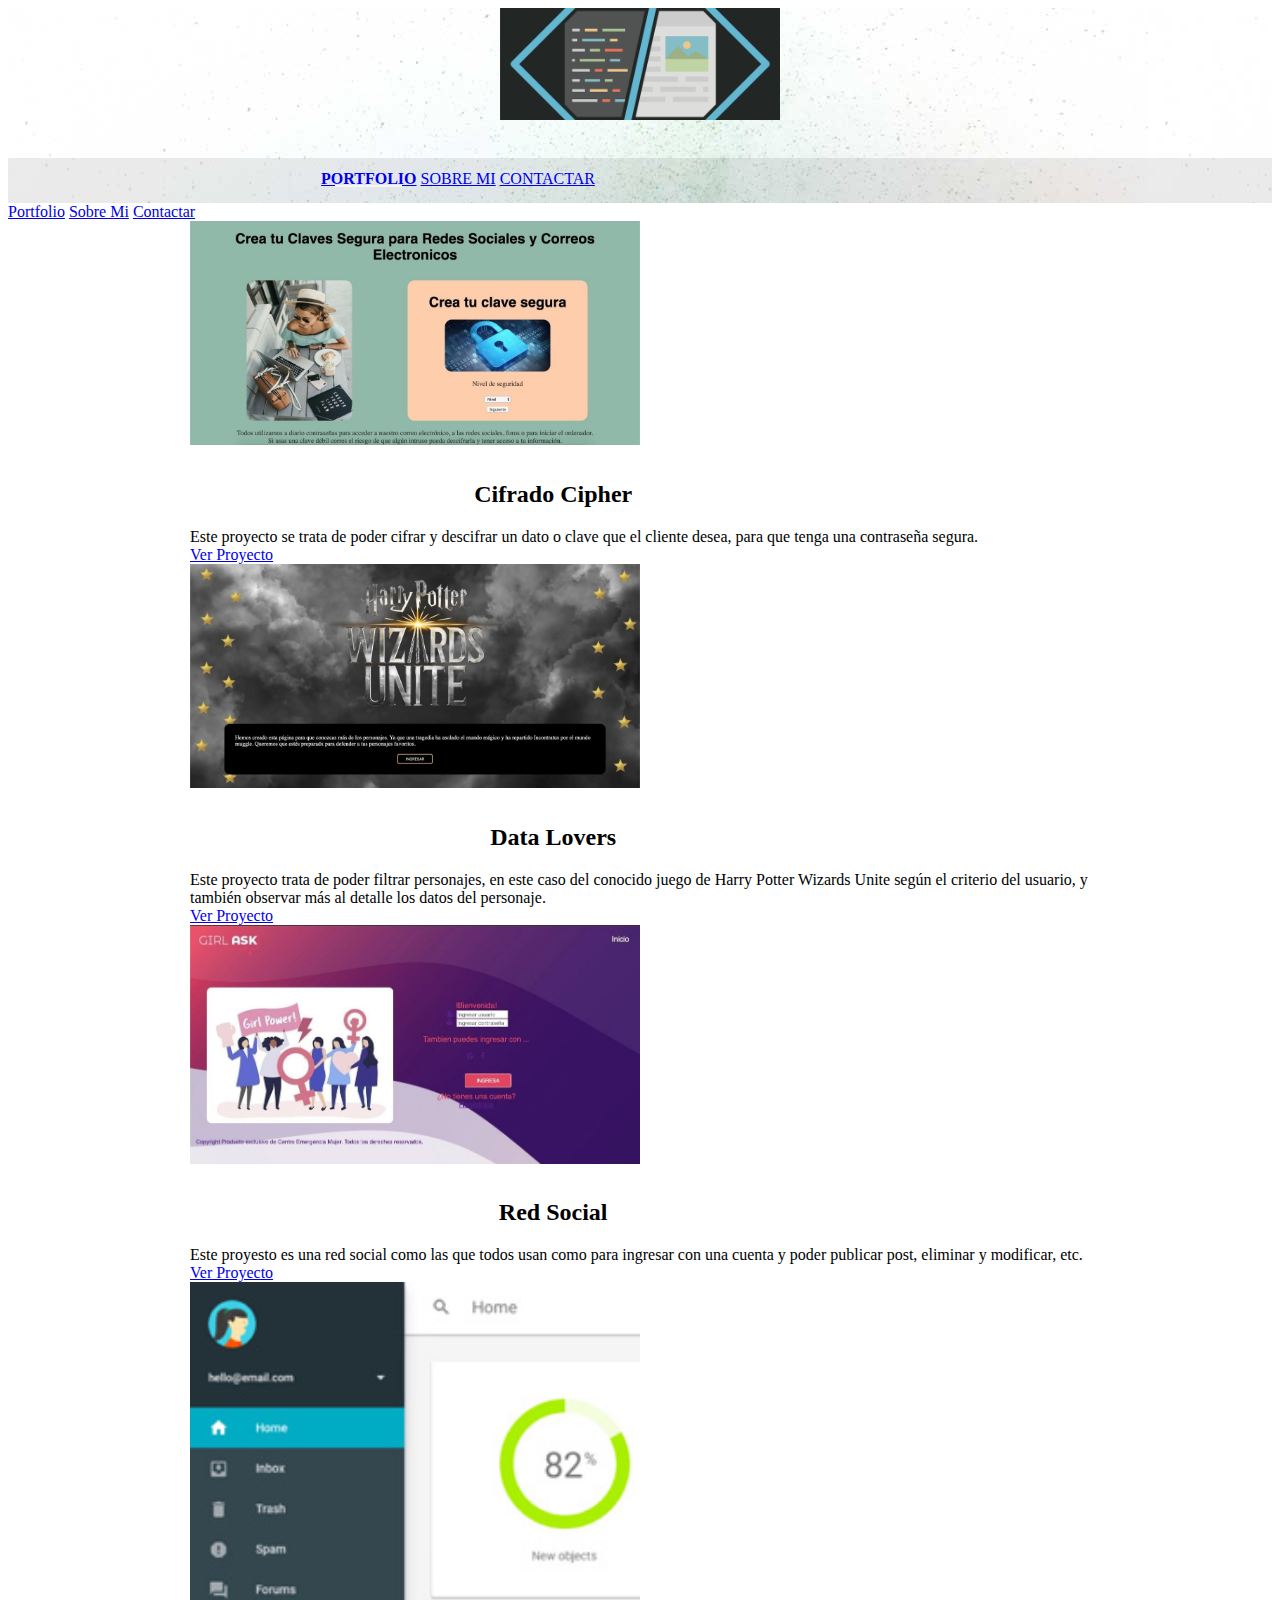
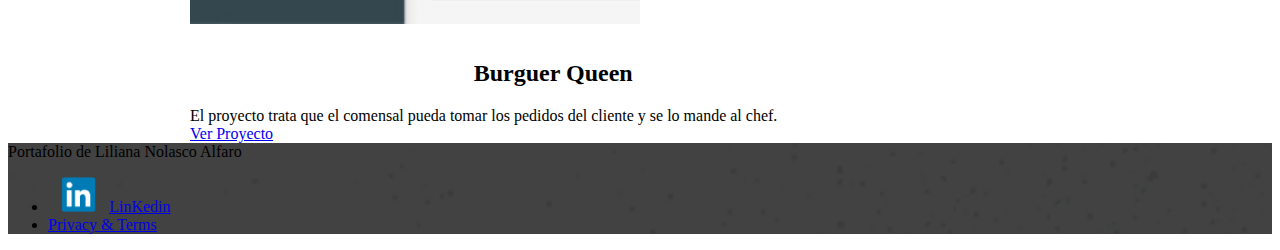
<file: index.html>
<!doctype html>
<!--
  Material Design Lite
  Copyright 2015 Google Inc. All rights reserved.

  Licensed under the Apache License, Version 2.0 (the "License");
  you may not use this file except in compliance with the License.
  You may obtain a copy of the License at

      https://www.apache.org/licenses/LICENSE-2.0

  Unless required by applicable law or agreed to in writing, software
  distributed under the License is distributed on an "AS IS" BASIS,
  WITHOUT WARRANTIES OR CONDITIONS OF ANY KIND, either express or implied.
  See the License for the specific language governing permissions and
  limitations under the License
-->
<html lang="en">

<head>
  <meta charset="utf-8">
  <meta http-equiv="X-UA-Compatible" content="IE=edge">
  <meta name="description" content="A portfolio template that uses Material Design Lite.">
  <meta name="viewport" content="width=device-width, initial-scale=1.0, minimum-scale=1.0">
  <title>MDL-Static Website</title>
  <link rel="stylesheet"
    href="https://fonts.googleapis.com/css?family=Roboto:regular,bold,italic,thin,light,bolditalic,black,medium&amp;lang=en">
  <link rel="stylesheet" href="https://code.getmdl.io/1.3.0/material.grey-pink.min.css" />
  <link rel="stylesheet" href="styles.css" />


  <link rel="stylesheet" href="https://fonts.googleapis.com/icon?family=Material+Icons">
</head>

<body>
  <div class="mdl-layout mdl-js-layout mdl-layout--fixed-header">
    <header class="mdl-layout__header mdl-layout__header--waterfall portfolio-header">
      <div class="mdl-layout__header-row portfolio-logo-row">
        <span class="mdl-layout__title">
          <div class="portfolio-logo"></div>
          <!-- <span class="mdl-layout__title">Simple portfolio website</span> -->
        </span>
      </div>
      <div class="mdl-layout__header-row portfolio-navigation-row mdl-layout--large-screen-only">
        <nav class="mdl-navigation mdl-typography--body-1-force-preferred-font">
          <a class="mdl-navigation__link is-active" href="index.html">Portfolio</a>
          <!--  <a class="mdl-navigation__link" href="blog.html">Blog</a> -->
          <a class="mdl-navigation__link" href="about.html">Sobre Mi</a>
          <a class="mdl-navigation__link" href="contact.html">Contactar</a>
        </nav>
      </div>
    </header>
    <div class="mdl-layout__drawer mdl-layout--small-screen-only">
      <nav class="mdl-navigation mdl-typography--body-1-force-preferred-font">
        <a class="mdl-navigation__link is-active" href="index.html">Portfolio</a>
        <!-- <a class="mdl-navigation__link" href="blog.html">Blog</a> -->
        <a class="mdl-navigation__link" href="about.html">Sobre Mi</a>
        <a class="mdl-navigation__link" href="contact.html">Contactar</a>
      </nav>
    </div>
    <main class="mdl-layout__content">
      <div class="mdl-grid portfolio-max-width">
        <div class="mdl-cell mdl-card mdl-shadow--4dp portfolio-card">
          <div class="mdl-card__media">
            <img class="article-image" src=" images/cipher.jpg" border="0" alt="">
          </div>
          <div class="mdl-card__title">
            <h2 class="mdl-card__title-text">Cifrado Cipher</h2>
          </div>
          <div class="mdl-card__supporting-text">
            Este proyecto se trata de poder cifrar y descifrar un dato o clave que el cliente
            desea, para que tenga una contraseña segura.
          </div>
          <div class="mdl-card__actions mdl-card--border">
            <a class="mdl-button mdl-button--colored mdl-js-button mdl-js-ripple-effect mdl-button--accent"
              href="https://liliananolasco.github.io/LIM011-cipher/src" target="_blank">Ver Proyecto</a>
          </div>
        </div>
        <div class="mdl-cell mdl-card mdl-shadow--4dp portfolio-card">
          <div class="mdl-card__media">
            <img class="article-image" src=" images/data.jpg" border="0" alt="">
          </div>
          <div class="mdl-card__title">
            <h2 class="mdl-card__title-text">Data Lovers</h2>
          </div>
          <div class="mdl-card__supporting-text">
            Este proyecto trata de poder filtrar personajes, en este caso del conocido juego de Harry Potter Wizards
            Unite según
            el criterio del usuario, y también observar más al detalle los datos del personaje.
          </div>
          <div class="mdl-card__actions mdl-card--border">
            <a class="mdl-button mdl-button--colored mdl-js-button mdl-js-ripple-effect mdl-button--accent"
              href="https://liliananolasco.github.io/LIM011-data-lovers/src/" target="_blank">Ver Proyecto</a>
          </div>
        </div>
        <div class="mdl-cell mdl-card mdl-shadow--4dp portfolio-card">
          <div class="mdl-card__media">
            <img class="article-image" src=" images/red.jpg" border="0" alt="">
          </div>
          <div class="mdl-card__title">
            <h2 class="mdl-card__title-text">Red Social</h2>
          </div>
          <div class="mdl-card__supporting-text">
            Este proyesto es una red social como las que todos usan como para ingresar con una cuenta y poder publicar
            post,
            eliminar y modificar, etc.
          </div>
          <div class="mdl-card__actions mdl-card--border">
            <a class="mdl-button mdl-button--colored mdl-js-button mdl-js-ripple-effect mdl-button--accent"
              href="https://liliananolasco.github.io/LIM011-fe-social-network/src" target="_blank">Ver Proyecto</a>
          </div>
        </div>
        <div class="mdl-cell mdl-card mdl-shadow--4dp portfolio-card">
          <div class="mdl-card__media">
            <img class="article-image" src=" images/example-work03.jpg" border="0" alt="">
          </div>
          <div class="mdl-card__title">
            <h2 class="mdl-card__title-text">Burguer Queen</h2>
          </div>
          <div class="mdl-card__supporting-text">
            El proyecto trata que el comensal pueda tomar los pedidos del cliente y se lo mande al chef.
          </div>
          <div class="mdl-card__actions mdl-card--border">
            <a class="mdl-button mdl-button--colored mdl-js-button mdl-js-ripple-effect mdl-button--accent"
              href="portfolio-example01.html">Ver Proyecto</a>
          </div>
        </div>


      </div>
      <footer class="mdl-mini-footer">
        <div class="mdl-mini-footer__left-section">
          <div class="mdl-logo">Portafolio de Liliana Nolasco Alfaro</div>
        </div>
        <div class="mdl-mini-footer__right-section">
          <ul class="mdl-mini-footer__link-list">
            <li><a href="https://www.linkedin.com/in/liliana-nolasco/" target="_blank"><img class="contac-image"
                  src=" images/linkedin.png" alt="">LinKedin</a></li>
            <li><a href="#">Privacy & Terms</a></li>
          </ul>
        </div>
      </footer>
    </main>
  </div>
  <script src="https://code.getmdl.io/1.3.0/material.min.js"></script>
</body>

</html>
</file>
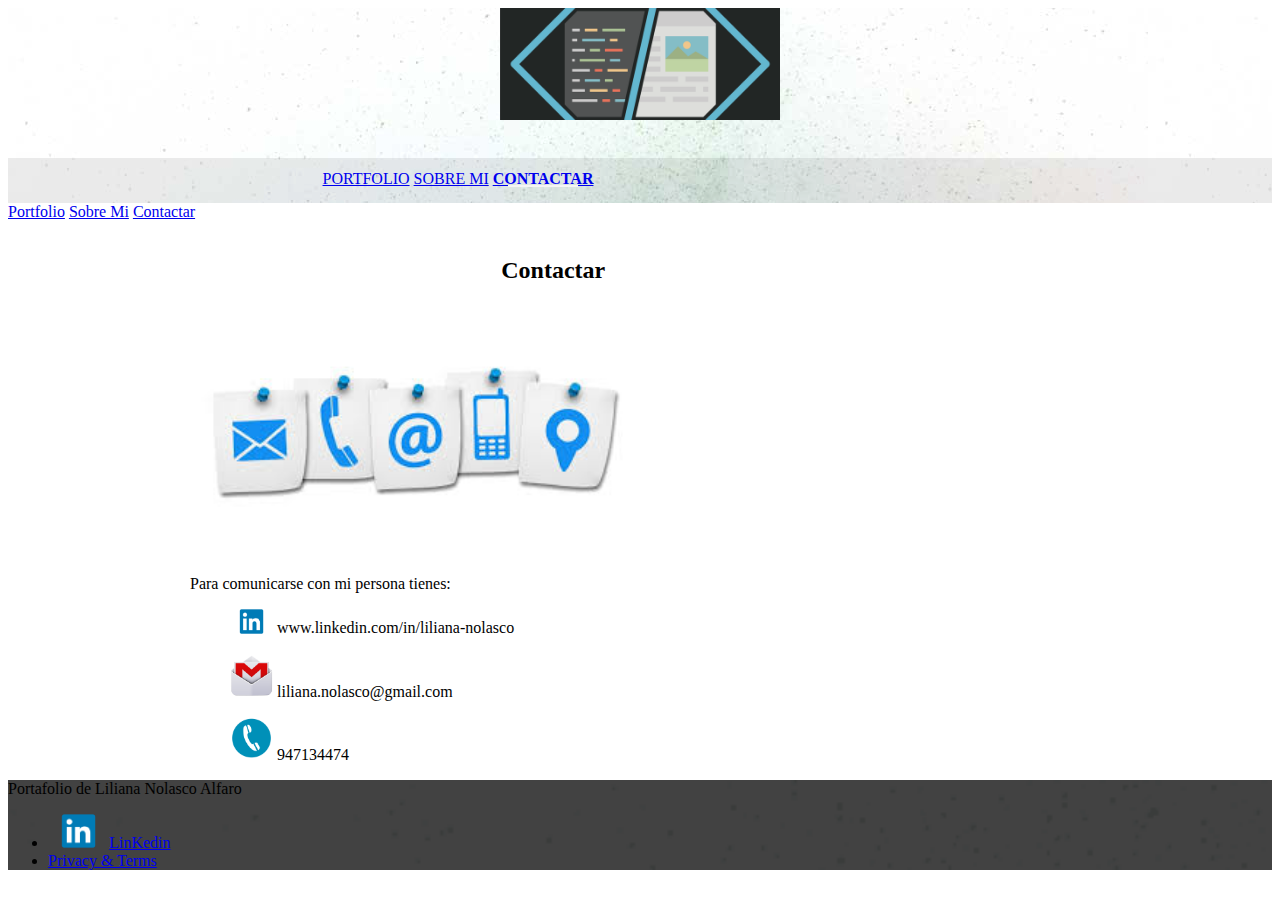
<file: contact.html>
<!doctype html>
<!--
  Material Design Lite
  Copyright 2015 Google Inc. All rights reserved.

  Licensed under the Apache License, Version 2.0 (the "License");
  you may not use this file except in compliance with the License.
  You may obtain a copy of the License at

      https://www.apache.org/licenses/LICENSE-2.0

  Unless required by applicable law or agreed to in writing, software
  distributed under the License is distributed on an "AS IS" BASIS,
  WITHOUT WARRANTIES OR CONDITIONS OF ANY KIND, either express or implied.
  See the License for the specific language governing permissions and
  limitations under the License
-->
<html lang="en">

<head>
  <meta charset="utf-8">
  <meta http-equiv="X-UA-Compatible" content="IE=edge">
  <meta name="description" content="A portfolio template that uses Material Design Lite.">
  <meta name="viewport" content="width=device-width, initial-scale=1.0, minimum-scale=1.0">
  <title>MDL-Static Website</title>
  <link rel="stylesheet"
    href="https://fonts.googleapis.com/css?family=Roboto:regular,bold,italic,thin,light,bolditalic,black,medium&amp;lang=en">
  <link rel="stylesheet" href="https://code.getmdl.io/1.3.0/material.grey-pink.min.css" />
  <link rel="stylesheet" href="styles.css" />
  <link rel="stylesheet" href="https://fonts.googleapis.com/icon?family=Material+Icons">
</head>

<body>
  <div class="mdl-layout mdl-js-layout mdl-layout--fixed-header">
    <header class="mdl-layout__header mdl-layout__header--waterfall portfolio-header">
      <div class="mdl-layout__header-row portfolio-logo-row">
        <span class="mdl-layout__title">
          <div class="portfolio-logo"></div>
          <!-- <span class="mdl-layout__title">Simple portfolio website</span> -->
        </span>
      </div>
      <div class="mdl-layout__header-row portfolio-navigation-row mdl-layout--large-screen-only">
        <nav class="mdl-navigation mdl-typography--body-1-force-preferred-font">
          <a class="mdl-navigation__link " href="index.html">Portfolio</a>
          <!-- <a class="mdl-navigation__link" href="blog.html">Blog</a> -->
          <a class="mdl-navigation__link" href="about.html">Sobre Mi</a>
          <a class="mdl-navigation__link is-active" href="contact.html">Contactar</a>
        </nav>
      </div>
    </header>
    <div class="mdl-layout__drawer mdl-layout--small-screen-only">
      <nav class="mdl-navigation mdl-typography--body-1-force-preferred-font">
        <a class="mdl-navigation__link is-active" href="index.html">Portfolio</a>
        <!-- <a class="mdl-navigation__link" href="blog.html">Blog</a> -->
        <a class="mdl-navigation__link" href="about.html">Sobre Mi</a>
        <a class="mdl-navigation__link" href="contact.html">Contactar</a>
      </nav>
    </div>
    <main class="mdl-layout__content">
      <div class="mdl-grid portfolio-max-width portfolio-contact">
        <div class="mdl-cell mdl-cell--12-col mdl-card mdl-shadow--4dp">
          <div class="mdl-card__title">
            <h2 class="mdl-card__title-text">Contactar</h2>
          </div>
          <div class="mdl-card__media">
            <img class="article-image" src=" images/contacto.jpeg" border="0" alt="">
          </div>
          <div class="mdl-card__supporting-text">
            <p>
              Para comunicarse con mi persona tienes:
            </p>
            <p>

            </p>
            <ul>
              <p><img class="contac-image" src=" images/linkedin.png" alt=""> www.linkedin.com/in/liliana-nolasco</p>
              <p><img class="contac-image" src=" images/gmail.png" alt=""> liliana.nolasco@gmail.com</p>
              <p><img class="contac-image" src=" images/fono.png" alt=""> 947134474</p>
            </ul>
            <!--  <form action="#" class="">
                            <div class="mdl-textfield mdl-js-textfield mdl-textfield--floating-label">
                                <input class="mdl-textfield__input" pattern="[A-Z,a-z, ]*" type="text" id="Name">
                                <label class="mdl-textfield__label" for="Name">Name...</label>
                                <span class="mdl-textfield__error">Letters and spaces only</span>
                            </div>
                            <div class="mdl-textfield mdl-js-textfield mdl-textfield--floating-label">
                                <input class="mdl-textfield__input" type="text" id="Email">
                                <label class="mdl-textfield__label" for="Email">Email...</label>
                            </div>
                            <div class="mdl-textfield mdl-js-textfield mdl-textfield--floating-label">
                                <textarea class="mdl-textfield__input" type="text" rows="5" id="note"></textarea>
                                <label class="mdl-textfield__label" for="note">Enter note</label>
                            </div>
                            <p>
                                <button class="mdl-button mdl-js-button mdl-button--raised mdl-js-ripple-effect mdl-button--accent" type="submit">
                                    Submit
                                </button>
                            </p>
                        </form> -->
          </div>
        </div>
      </div>
      <footer class="mdl-mini-footer">
        <div class="mdl-mini-footer__left-section">
          <div class="mdl-logo">Portafolio de Liliana Nolasco Alfaro</div>
        </div>
        <div class="mdl-mini-footer__right-section">
          <ul class="mdl-mini-footer__link-list">
            <li><a href="https://www.linkedin.com/in/liliana-nolasco/" target="_blank"><img class="contac-image"
                  src=" images/linkedin.png" alt="">LinKedin</a></li>

            <li><a href="#">Privacy & Terms</a></li>
          </ul>
        </div>
      </footer>
    </main>
  </div>
  <script src="https://code.getmdl.io/1.3.0/material.min.js"></script>
</body>

</html>
</file>
<file: styles.css>
.portfolio-header {
  position: relative;
  background-image: url(images/header-bg.jpg);
}

.portfolio-header .mdl-layout__header-row {
  padding: 0;
  -webkit-justify-content: center;
      -ms-flex-pack: center;
          justify-content: center;
}

.mdl-layout__title {
  font-size: 14px;
  text-align: center;
  font-weight: 300;
}

.is-compact .mdl-layout__title span {
  display: none;
}

.portfolio-logo-row {
  min-height: 150px;
}

.is-compact .portfolio-logo-row {
  min-height: auto;
}

.portfolio-logo {
  background: url(images/logo.png) 10% no-repeat;
  background-size: cover;
  width: 20em;
  height: 8em;
  margin: auto auto 10px;
  display: flex;
  align-self: center;
}

.is-compact .portfolio-logo {
  height: 50px;
  width: 74px;
  margin-top: 7px;
}

.portfolio-navigation-row {
  background-color: rgba(0, 0, 0, 0.08);
  text-transform: uppercase;
  height: 45px;
}

.portfolio-navigation-row  .mdl-navigation {
  text-align: center;
  max-width: 900px;
  width: 100%;
}

.portfolio-navigation-row .mdl-navigation__link {
  -webkit-flex: 1;
      -ms-flex: 1;
          flex: 1;
  line-height: 42px;
}

.portfolio-header .mdl-layout__drawer-button {
    background-color: rgba(197, 197, 197, 0.44);
}

.portfolio-navigation-row .is-active {
  position: relative;
  font-weight: bold;
}

.portfolio-navigation-row .is-active:after {
  content: "";
  width: 70%;
  height: 2px;
  display: block;
  position: absolute;
  bottom: 0;
  left: 0;
  background-color: whitesmoke;
  left: 15%;
}

.portfolio-card .mdl-card__title {
  padding-bottom: 0;
  display: flex;

    justify-content: center;
}

.portfolio-blog-card-full-bg {
  background: url(images/example-blog03.jpg) center / cover;
}

.portfolio-blog-card-event-bg {
  background: url(images/example-blog05.jpg) center / cover;
}

.portfolio-blog-card-strip-bg {
  background: url(images/example-blog06.jpg) center / cover;
}

.portfolio-blog-card-compact .mdl-card__title {
  padding-bottom: 0;
}

.portfolio-blog-card-bg > .mdl-card__actions {
  height: 52px;
  padding: 16px;
  background: rgba(0, 0, 0, 0.2);
}

img.article-image {
  width: 50%;
  display: flex;
  align-items: center;
}

.portfolio-max-width {
  max-width: 900px;
  margin: auto;
}

.portfolio-copy {
  max-width: 700px;
}

.no-padding {
  padding: 0;
}

.no-left-padding{
  padding-left: 0;
}

.no-bottom-padding {
  padding-bottom: 0;
}

.padding-top {
  padding: 10px 0 0;
}

.portfolio-share-btn {
  position: relative;
  float: right;
  top: -4px;
}

.demo-card-event > .mdl-card__actions {
    -webkit-align-items: center;
        -ms-flex-align: center;
            align-items: center;
    box-sizing: border-box;
    display: -webkit-flex;
    display: -ms-flexbox;
    display: flex;
}

.portfolio-contact .mdl-textfield {
  width: 100%;
}

.portfolio-contact form {
  max-width: 550px;
  margin: auto;
}

footer {
  background-image: url(images/footer-background.png);
  background-size: cover;
}
.contac-image{
  width: 5%;
  border-radius: 10px;
}
.mdl-card__media{
  background: white;
}
.foto{
  width: 20%;
  border-radius: 380px;
  padding: 0 6em;
}
.mdl-card__title-text{
  padding-right: 20%;
}
.mdl-card__title {
  -webkit-align-items: center;
  -ms-flex-align: center;
  align-items: center;
  color: #000;
  display: block;
  display: -webkit-flex;
  display: -ms-flexbox;
  display: flex;
  -webkit-justify-content: stretch;
  -ms-flex-pack: stretch;
  justify-content: center;
  line-height: normal;
  padding: 16px;
  -webkit-perspective-origin: 165px 56px;
  perspective-origin: 165px 56px;
  -webkit-transform-origin: 165px 56px;
  transform-origin: 165px 56px;
  box-sizing: border-box;
}
.sobre-mi{
  display: flex;
  text-justify: auto;
}
</file>
